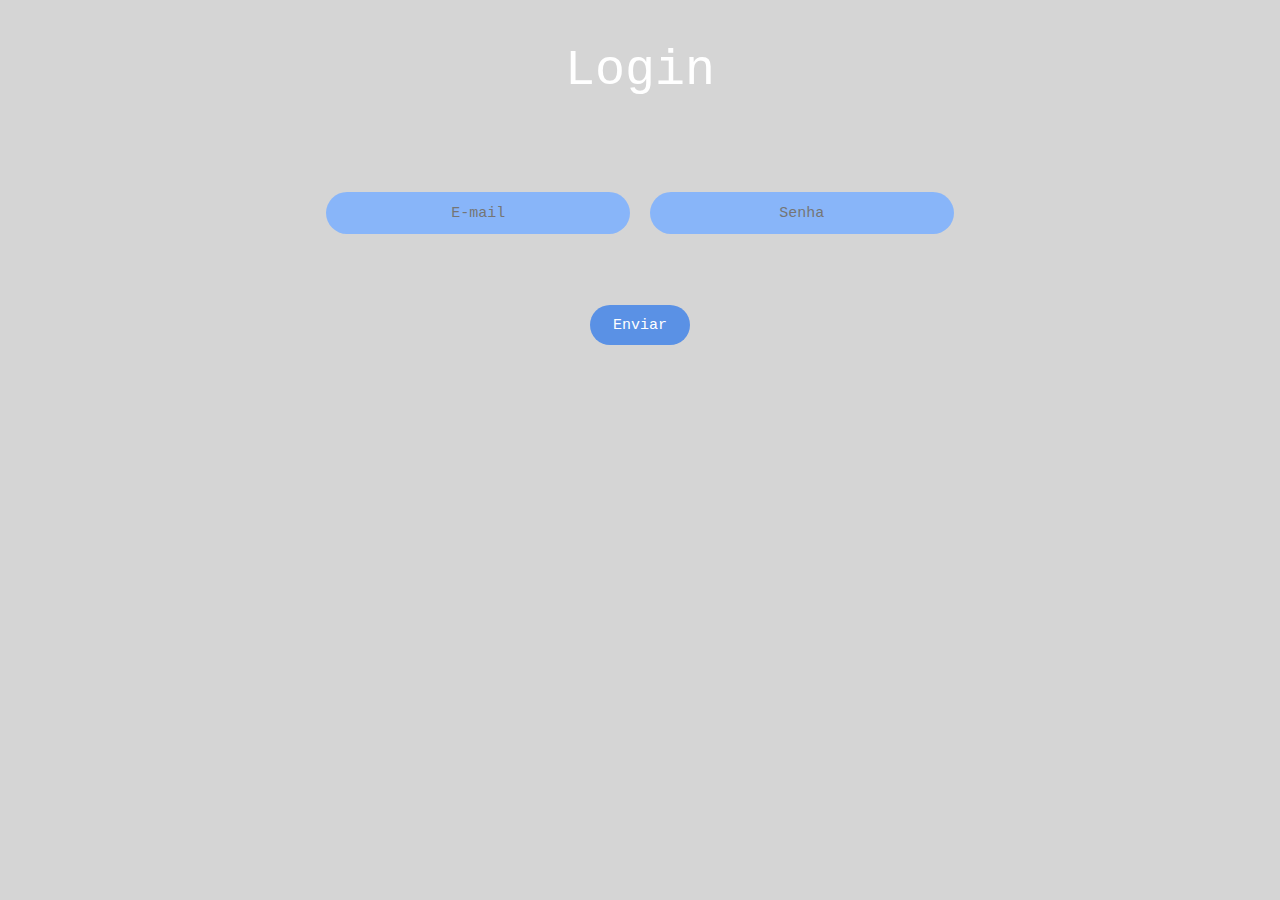
<file: appHospPlenaSaude/index.html>
<!DOCTYPE html>
<html lang="pt-BR">
<head>
    <meta charset="UTF-8">
    <title>Login</title>
    <link rel="stylesheet" href="./css/style.css" >
</head>
<body>
    <div class="tela-login">
        <div class="homepage">
            <h1 id="title">
                Login
            </h1>
        </div>
        <div class="login-form">
                <form>
                    <input type="text" id="input-email" placeholder="E-mail">
                    <input type="password" id="input-password" placeholder="Senha">
                </form>
        </div>
        <div>
            <input type="button" value="Enviar" class="submit-bt">
        </div>
    </div>
</body>
</html>
</file>
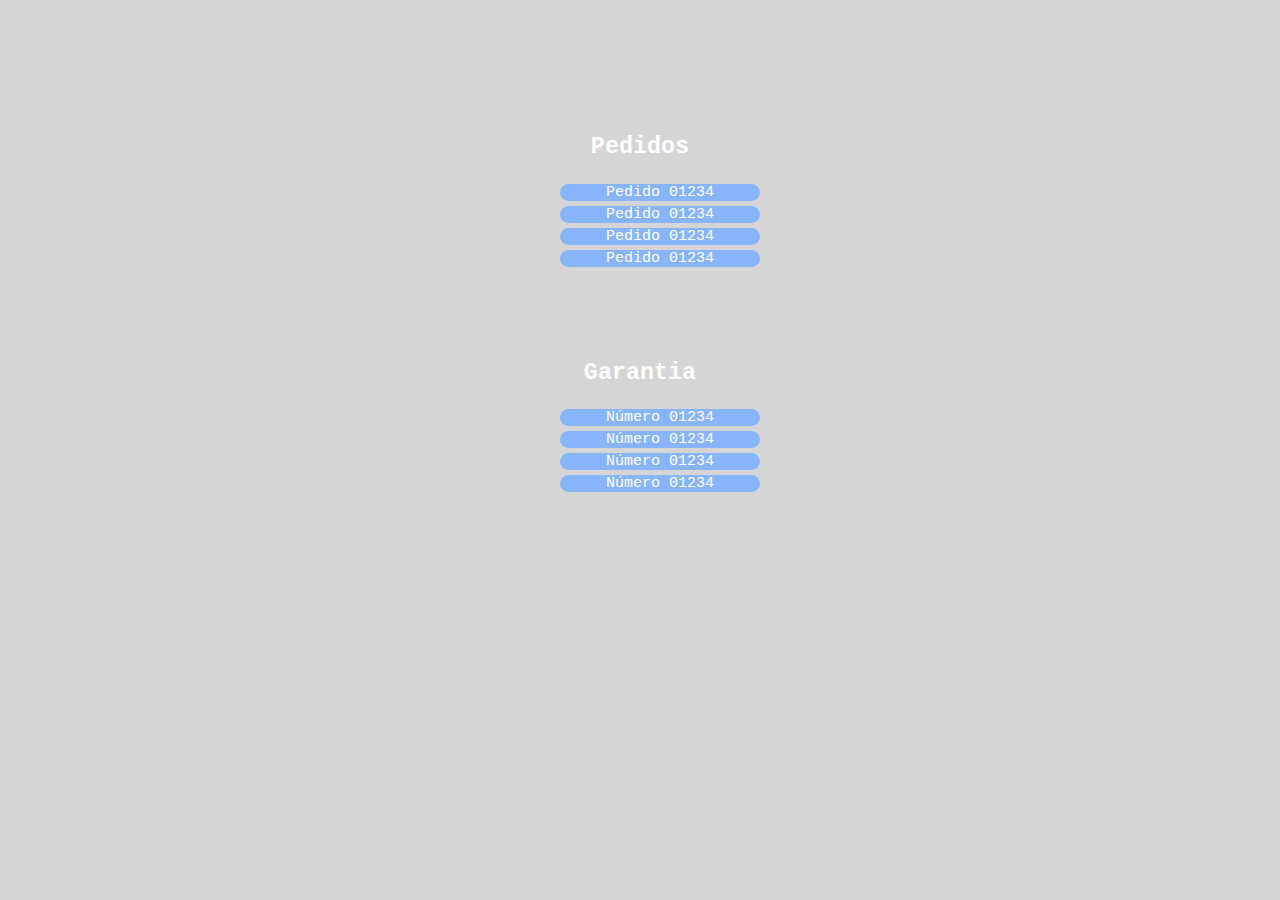
<file: appHospPlenaSaude/home.html>
<!DOCTYPE html>
<html lang="pt-BR">
<head>
    <meta charset="UTF-8">
    <title>Home</title>
    <link rel="stylesheet" href="./css/style.css">
    <link rel="stylesheet" href="https://use.fontawesome.com/releases/v5.2.0/css/all.css" integrity="sha384-hWVjflwFxL6sNzntih27bfxkr27PmbbK/iSvJ+a4+0owXq79v+lsFkW54bOGbiDQ" crossorigin="anonymous">
</head>
<body>
    <div class="tela-home">
        <div class="button-sair">
            <a href="./index.html"><i class="fas fa-solid fa-power-off"></i></a>
        </div>
        <div class="pedidos">
            <div>
                <h3>Pedidos</h3>
            </div>
            <div>
                <ul>
                    <li id="ped1"><a href="./orderDetail.html">Pedido 01234</a></li>
                    <li id="ped2"><a href="./orderDetail.html">Pedido 01234</a></li>
                    <li id="ped3"><a href="./orderDetail.html">Pedido 01234</a></li>
                    <li id="ped4"><a href="./orderDetail.html">Pedido 01234</a></li>
                </ul>
            </div>
        </div>
        <div class="garantia">
            <div>
                <h3>Garantia</h3>
            </div>
            <div>
                <ul>
                    <li id="gar1"><a href="#">Número 01234</a></li>
                    <li id="gar2"><a href="#">Número 01234</a></li>
                    <li id="gar3"><a href="#">Número 01234</a></li>
                    <li id="gar4"><a href="#">Número 01234</a></li>
                </ul>
            </div>  
        </div>
    </div>
</body>
</html>
</file>
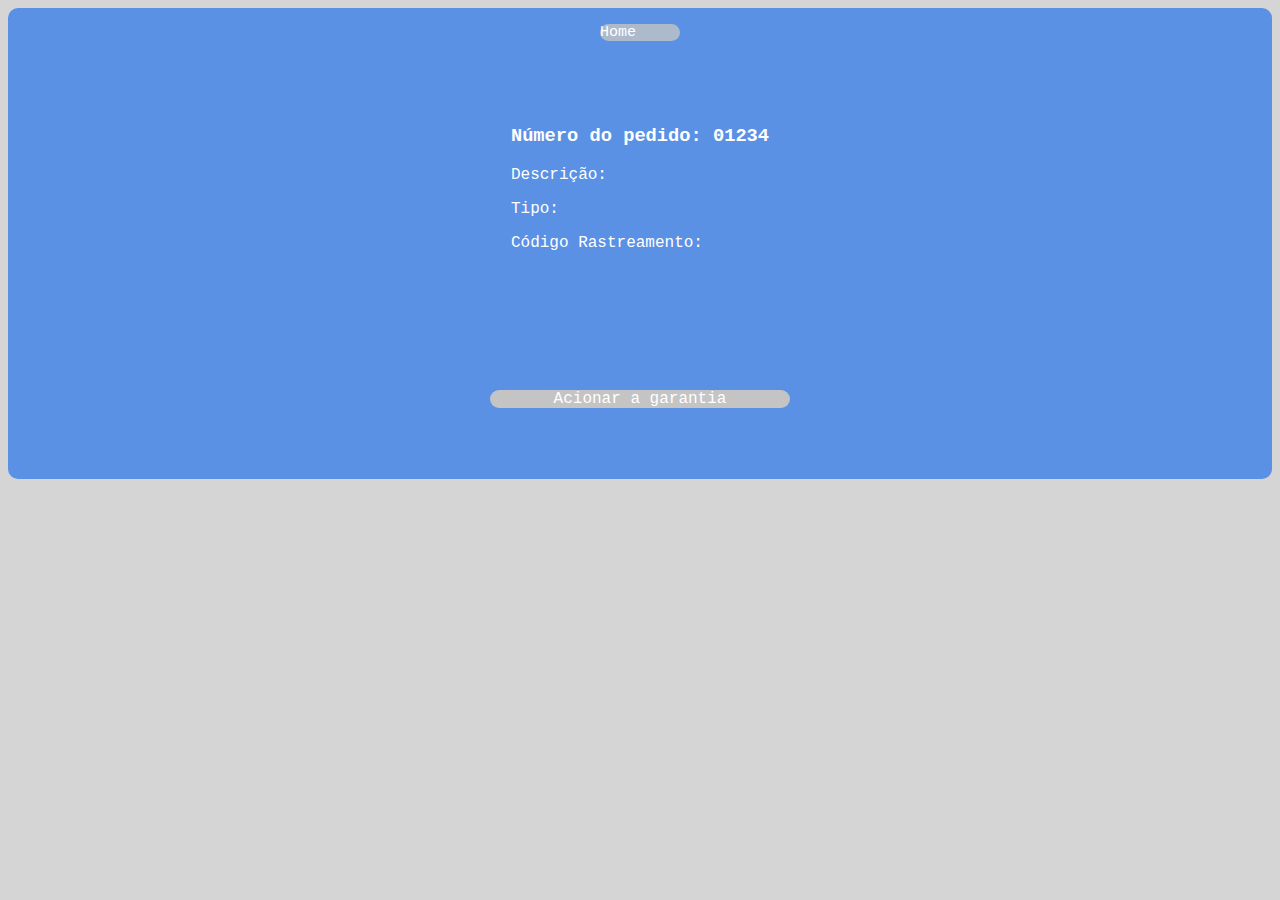
<file: appHospPlenaSaude/orderDetail.html>
<!DOCTYPE html>
<html lang="pt-BR">
<head>
    <meta charset="UTF-8">
    <title>Detalhes</title>
    <link rel="stylesheet" href="./css/style.css">
    <link rel="stylesheet" href="https://use.fontawesome.com/releases/v5.2.0/css/all.css" integrity="sha384-hWVjflwFxL6sNzntih27bfxkr27PmbbK/iSvJ+a4+0owXq79v+lsFkW54bOGbiDQ" crossorigin="anonymous">
</head>
<body>
    <div class="tela-detalhes">
        <div class="bt-home">
            <a href="./home.html"><i class="fas fa-home"></i> Home</a>
        </div>
        <div class="detail">
            <h3 id="numPed">
                Número do pedido: 01234
            </h3>
            <p id="descricao">
                Descrição:
            </p>
            <p id="tipo">
                Tipo:
            </p>
            <p id="codRastr">
                Código Rastreamento:
            </p>
        </div>
        <div class="bt-garantia">
            <a href="#">Acionar a garantia</a>
        </div>
    </div>
</body>
</html>
</file>
<file: appHospPlenaSaude/css/style.css>
body {
    background-color: #D5D5D5;
    font-family: 'Courier New', Courier, monospace;
    color: #FFFF;
}

li {
    list-style-type: none;
  }
 
  a {
    text-decoration: none;
    color: #FFFF;
  }

.tela-login {
    display: grid;
    grid-template-columns: 1fr;
    grid-template-rows: 2fr 1fr 1fr;
    grid-template-areas: "homepage" "login" "login-button"; 
    grid-row-gap: 50px;
    justify-items: center;
    align-items: center;
}
.tela-home {
    display: grid;
    grid-template-columns: 1fr;
    grid-template-rows: 0.3fr 1fr 1fr;
    grid-template-areas: "button-sair" "pedidos" "garantia"; 
    grid-row-gap: 50px;
    justify-items: center;
    align-items: center;
}

.tela-detalhes {
    display: grid;
    grid-template-columns: 1fr;
    grid-template-rows: 0.3fr 1fr 1fr;
    grid-template-areas: "bt-home" "detail" "bt-garantia"; 
    grid-row-gap: 50px;
    justify-items: center;
    align-items: center;
    background-color: #5A91E5;
    border-radius: 10px;
}

#title {
    grid-area: homepage;
    font-weight: 400;
    font-size: 50px;
}

.login-form {
    grid-area: login;
}

#input-email{
    border-color: #5a91e5;
    border-width: 0px;
    width: 300px;
    height: 40px;
    margin: 5px;
    background: #88b5f9;
    border-radius: 30px;
    font-size: 15px;
    text-align: center;
    font-family: 'Courier New', Courier, monospace;
}

#input-password {
    border-color: #5a91e5;
    border-width: 0px;
    width: 300px;
    height: 40px;
    margin: 5px;
    background: #88b5f9;
    border-radius: 30px;
    font-size: 15px;
    text-align: center;
    font-family: 'Courier New', Courier, monospace;
}

.submit-bt {
    grid-area: login-button;
    border-color: #5a91e5;
    border-width: 0px;
    width: 100px;
    height: 40px;
    margin: 5px;
    background: #5a91e5;
    border-radius: 30px;
    font-size: 15px;
    color: #FFFF;
    text-align: center;
    font-family: 'Courier New', Courier, monospace;
}

.submit-bt:hover {
    cursor: pointer;
    background-color:#1d52a1
}

.button-sair {
    grid: button-sair;
    font-size: 15px;
}

.pedidos {
    grid-area: pedidos;
    font-size: 20px;
    text-align:center;
}
#ped1 {
    border-color: #5a91e5;
    border-width: 0px;
    width: 200px;
    height: auto;
    margin: 5px;
    background: #88b5f9;
    border-radius: 30px;
    font-size: 15px;
    text-align: center;
}
#ped2 {
    border-color: #5a91e5;
    border-width: 0px;
    width: 200px;
    height: auto;
    margin: 5px;
    background: #88b5f9;
    border-radius: 30px;
    font-size: 15px;
    text-align: center;
}
#ped3 {
    border-color: #5a91e5;
    border-width: 0px;
    width: 200px;
    height: auto;
    margin: 5px;
    background: #88b5f9;
    border-radius: 30px;
    font-size: 15px;
    text-align: center;
}
#ped4 {
    border-color: #5a91e5;
    border-width: 0px;
    width: 200px;
    height: auto;
    margin: 5px;
    background: #88b5f9;
    border-radius: 30px;
    font-size: 15px;
    text-align: center;
}

.garantia{
    grid-area: garantia;
    font-size: 20px;
    text-align:center;
}

#gar1 {
    border-color: #5a91e5;
    border-width: 0px;
    width: 200px;
    height: auto;
    margin: 5px;
    background: #88b5f9;
    border-radius: 30px;
    font-size: 15px;
    text-align: center;
}
#gar2 {
    border-color: #5a91e5;
    border-width: 0px;
    width: 200px;
    height: auto;
    margin: 5px;
    background: #88b5f9;
    border-radius: 30px;
    font-size: 15px;
    text-align: center;
}
#gar3 {
    border-color: #5a91e5;
    border-width: 0px;
    width: 200px;
    height: auto;
    margin: 5px;
    background: #88b5f9;
    border-radius: 30px;
    font-size: 15px;
    text-align: center;
}
#gar4 {
    border-color: #5a91e5;
    border-width: 0px;
    width: 200px;
    height: auto;
    margin: 5px;
    background: #88b5f9;
    border-radius: 30px;
    font-size: 15px;
    text-align: center;
}

.bt-home {
    grid: button-home;
    font-size: 15px;
    background-color: #ADBACC;
    width: 80px;
    height: auto;
    border-radius: 30px;
}

.detail {
    grid: detail;
}
.bt-garantia {
    grid: bt-garantia;
    background-color: #C4C4C4;
    width: 300px;
    height: auto;
    border-radius: 30px;
    text-align: center;
}
</file>
